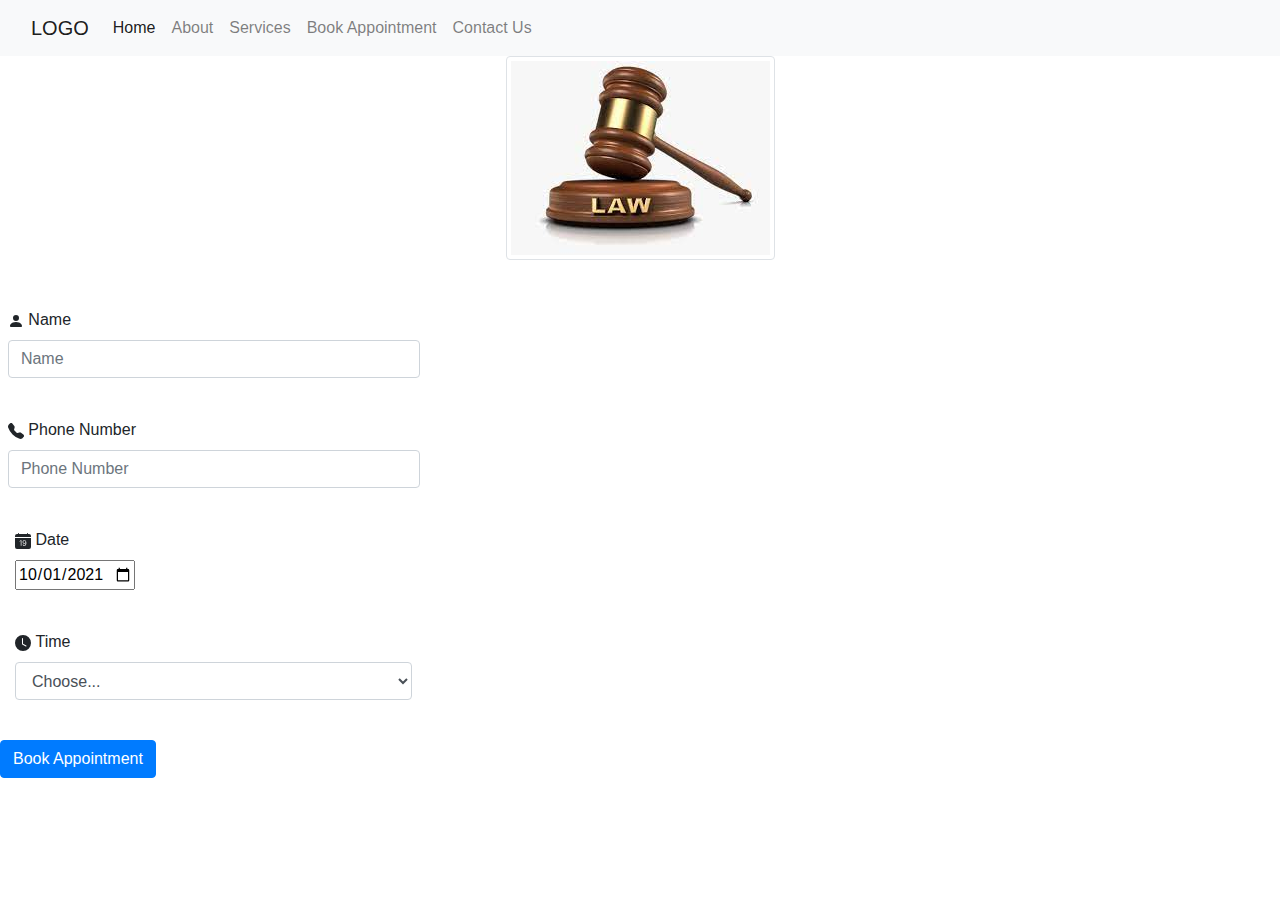
<file: bookingapp.html>
<!doctype html>
<html lang="en">
  <head>
    <!-- Required meta tags -->
    <meta charset="utf-8">
    <meta name="viewport" content="width=device-width, initial-scale=1">
    <title>Pratham Solutions</title>
    <!-- Bootstrap CSS -->
    <link rel="stylesheet" href="https://stackpath.bootstrapcdn.com/bootstrap/4.3.1/css/bootstrap.min.css" integrity="sha384-ggOyR0iXCbMQv3Xipma34MD+dH/1fQ784/j6cY/iJTQUOhcWr7x9JvoRxT2MZw1T" crossorigin="anonymous">
<script src="https://stackpath.bootstrapcdn.com/bootstrap/4.3.1/js/bootstrap.min.js" integrity="sha384-JjSmVgyd0p3pXB1rRibZUAYoIIy6OrQ6VrjIEaFf/nJGzIxFDsf4x0xIM+B07jRM" crossorigin="anonymous"></script>
<script src="https://code.jquery.com/jquery-3.3.1.slim.min.js" integrity="sha384-q8i/X+965DzO0rT7abK41JStQIAqVgRVzpbzo5smXKp4YfRvH+8abtTE1Pi6jizo" crossorigin="anonymous"></script>
<script src="https://cdnjs.cloudflare.com/ajax/libs/popper.js/1.14.7/umd/popper.min.js" integrity="sha384-UO2eT0CpHqdSJQ6hJty5KVphtPhzWj9WO1clHTMGa3JDZwrnQq4sF86dIHNDz0W1" crossorigin="anonymous"></script>

    <link href="https://cdn.jsdelivr.net/npm/bootstrap@5.1.3/dist/css/bootstrap.min.css" rel="stylesheet" integrity="sha384-1BmE4kWBq78iYhFldvKuhfTAU6auU8tT94WrHftjDbrCEXSU1oBoqyl2QvZ6jIW3" crossorigin="anonymous">

    <title>Pratham Solutions</title>
    <script type="javascript" src="tryjs.js"></script>
    <link rel="stylesheet" href="trycss.css">
    <script src="https://code.jquery.com/jquery-3.6.0.min.js"  integrity="sha256-/xUj+3OJU5yExlq6GSYGSHk7tPXikynS7ogEvDej/m4=" crossorigin="anonymous"></script>
  </head>
  <body>
    
     
    <!-- Nav bar-->
    <nav class="navbar navbar-expand-lg navbar-light bg-light">
        <div class="container-fluid">
          <a class="navbar-brand" href="#">LOGO</a>
          <button class="navbar-toggler" type="button" data-bs-toggle="collapse" data-bs-target="#navbarSupportedContent" aria-controls="navbarSupportedContent" aria-expanded="false" aria-label="Toggle navigation">
            <span class="navbar-toggler-icon"></span>
          </button>
          <div class="collapse navbar-collapse" id="navbarSupportedContent">
            <ul class="navbar-nav me-auto mb-2 mb-lg-0">
              <li class="nav-item">
                <a class="nav-link active" aria-current="page" href="try.html">Home</a>
              </li>
              <li class="nav-item">
                <a class="nav-link" href="#aboutuss">About</a>
              </li>
              <li class="nav-item">
                <a class="nav-link" href="Services.html">Services</a>
              </li>
              <li class="nav-item">
                <a class="nav-link" href="bookingapp.html">Book Appointment</a>
              </li>
              <li class="nav-item">
                <a class="nav-link" href="#">Contact Us</a>
              </li>
              <!-- DROPDOWN COMMENT 
                <li class="nav-item dropdown">
                <a class="nav-link dropdown-toggle" href="#" id="navbarDropdown" role="button" data-bs-toggle="dropdown" aria-expanded="false">
                  Dropdown
                </a>
                <ul class="dropdown-menu" aria-labelledby="navbarDropdown">
                  <li><a class="dropdown-item" href="#">Action</a></li>
                  <li><a class="dropdown-item" href="#">Another action</a></li>
                  <li><hr class="dropdown-divider"></li>
                  <li><a class="dropdown-item" href="#">Something else here</a></li> -->
                </ul>
            </ul>
          </div>
        </div>
      </nav>
  <!--Scroll up button-->
      <!-- <button
      type="button"
      class="btn btn-danger btn-floating btn-lg"
      id="btn-back-to-top"
      >
<i class="fas fa-arrow-up"></i>
</button> -->



   <CENTER><img src="[data-uri]" alt="..." class="img-thumbnail"> 
   </CENTER>

<form>
   
    <div class="form-row">
    <div class="col-md-12"><br></div>
    <div class="col-md-12"><br></div>
      <div class="form-group col-md-4"style="padding-left: 1%;">
        <svg xmlns="http://www.w3.org/2000/svg" width="16" height="16" fill="currentColor" class="bi bi-person-fill" viewBox="0 0 16 16">
            <path d="M3 14s-1 0-1-1 1-4 6-4 6 3 6 4-1 1-1 1H3zm5-6a3 3 0 1 0 0-6 3 3 0 0 0 0 6z"/>
          </svg>
          <label for="inputEmail4">Name</label>
          <input type="text" class="form-control" id="inputEmail4" placeholder="Name" required>
      </div>
      
      <div class="col-md-12"><br></div>

      <div class="form-group col-md-4" style="padding-left: 1%;">
        <svg xmlns="http://www.w3.org/2000/svg" width="16" height="16" fill="currentColor" class="bi bi-telephone-fill" viewBox="0 0 16 16">
            <path fill-rule="evenodd" d="M1.885.511a1.745 1.745 0 0 1 2.61.163L6.29 2.98c.329.423.445.974.315 1.494l-.547 2.19a.678.678 0 0 0 .178.643l2.457 2.457a.678.678 0 0 0 .644.178l2.189-.547a1.745 1.745 0 0 1 1.494.315l2.306 1.794c.829.645.905 1.87.163 2.611l-1.034 1.034c-.74.74-1.846 1.065-2.877.702a18.634 18.634 0 0 1-7.01-4.42 18.634 18.634 0 0 1-4.42-7.009c-.362-1.03-.037-2.137.703-2.877L1.885.511z"/>
          </svg>
        <label for="inputPassword4">Phone Number</label>
        <input type="number" class="form-control" id="inputPassword4" placeholder="Phone Number" required>
      </div>
    </div>
    <div class="col-md-12"><br></div>
      <div class="form-group col-md-4">
        <svg xmlns="http://www.w3.org/2000/svg" width="16" height="16" fill="currentColor" class="bi bi-calendar-date-fill" viewBox="0 0 16 16">
            <path d="M4 .5a.5.5 0 0 0-1 0V1H2a2 2 0 0 0-2 2v1h16V3a2 2 0 0 0-2-2h-1V.5a.5.5 0 0 0-1 0V1H4V.5zm5.402 9.746c.625 0 1.184-.484 1.184-1.18 0-.832-.527-1.23-1.16-1.23-.586 0-1.168.387-1.168 1.21 0 .817.543 1.2 1.144 1.2z"/>
            <path d="M16 14V5H0v9a2 2 0 0 0 2 2h12a2 2 0 0 0 2-2zm-6.664-1.21c-1.11 0-1.656-.767-1.703-1.407h.683c.043.37.387.82 1.051.82.844 0 1.301-.848 1.305-2.164h-.027c-.153.414-.637.79-1.383.79-.852 0-1.676-.61-1.676-1.77 0-1.137.871-1.809 1.797-1.809 1.172 0 1.953.734 1.953 2.668 0 1.805-.742 2.871-2 2.871zm-2.89-5.435v5.332H5.77V8.079h-.012c-.29.156-.883.52-1.258.777V8.16a12.6 12.6 0 0 1 1.313-.805h.632z"/>
          </svg>
          <label for="inputState">Date</label> <br>
        <!-- <select id="inputState" class="form-control"> -->
            <input type="date" id="start" name="date" value="2021-10-01" min="2021-01-01" max="2030-12-31" required>
        
          <!-- <option selected>Choose...</option> -->
        </select>
      </div>

      <div class="col-md-12"><br></div>
      <div class="form-group col-md-4">
        <svg xmlns="http://www.w3.org/2000/svg" width="16" height="16" fill="currentColor" class="bi bi-clock-fill" viewBox="0 0 16 16">
            <path d="M16 8A8 8 0 1 1 0 8a8 8 0 0 1 16 0zM8 3.5a.5.5 0 0 0-1 0V9a.5.5 0 0 0 .252.434l3.5 2a.5.5 0 0 0 .496-.868L8 8.71V3.5z"/>
          </svg>
        <label for="inputState">Time</label>
        <select id="inputState" class="form-control">
          <option selected>Choose...</option>
          <option value="10: 00" name="time">10: 00</option>
          <option value="12: 00" name="time">11: 00</option>
          <option value="14: 00" name="time">12: 00</option>
          <option value="16: 00" name="time">03: 00</option>
          <option value="18: 00" name="time">04: 00</option>
          <option value="20: 00" name="time">05: 00</option>
         
        </select>
      </div>

    </div>
    <!-- <div class="form-group">
      <div class="form-check">
        <input class="form-check-input" type="checkbox" id="gridCheck">
        <label class="form-check-label" for="gridCheck">
          Check me out
        </label>
      </div>
    </div> -->
   <!-- <CENTER> <button id="btnbook" type="submit" class="btn btn-primary">Book Appointment</button> </CENTER> -->
  </form>
  <div class="col-md-12"style="padding-left: 1%;"><br></div>

  <button id="btnSubmit" onclick="al()" class="btn btn-primary">Book Appointment</button> 
  <br /><br />
  <!-- <div id="myAlert" class="alert alert-danger collapse">
    <a href="#" class="close" data-dismiss-"alert">&times; </a> <strong>Error!</strong> There is a problem submitting your form -->

</div>
<script>
    function al(){
        alert("You Have succusfully booked the appointment. Thank you");
    }
</script>
</body>
</file>
<file: trycss.css>
.centered {
    position: absolute;
    top: 90%;
    left: 50%;
    transform: translate(-50%, -50%);
  }
  .parent{
    position: relative;
    width: 500px;
 }
 .img{
   width:500px;
 }
 .top-left{
    position: absolute;
    left:0;
    top:0;
 }
 .top-right{
    position: absolute;
    right:0;
    top:0;
 }
 .bottom-left{
    position: absolute;
    left:0;
    bottom:0;
 }
 .bottom-right{
    position: absolute;
    right:0;
    bottom:0;
 }
 
 #btn-back-to-top {
  position: fixed;
  bottom: 20px;
  right: 20px;
  display: none;
}
.scroll {
  color: #fff;
  margin-top: 100px
}

#toTopBtn {
  position: fixed;
  bottom: 26px;
  right: 39px;
  z-index: 98;
  padding: 21px;
  /* background-color: rgba(34, 33, 92, 0.8) */
}

.js .cd-top--fade-out {
  opacity: .5
}

.js .cd-top--is-visible {
  visibility: visible;
  opacity: 1
}

.hidemes1 .hidemes2 .hidemes3{
  display: none;
  visibility: hidden; 
}



.emergency{
  position: absolute;
  bottom: 27px;
  z-index: 1;
  background: #50c3ef;
  color: #fff;
  text-align: center;
  width: 100%;
}

.appoinment-content{
  position: relative;
}

.appoinment-content img{
  width: 100%;
}

.btn-main{
  background: #50c3ef;
}

.error{
  background: yellow;
  color: red;
  padding: 5px;
}

.success{
  background: #50c3ef;
  color: #fff;
  padding: 5px;
}



/* =================================== Contact Us Page ======================================= */
.location{
  width: 80%;
  margin: auto;
  padding: 80px 0;
}
.location iframe{
  width: 100%;
}
.contact-us{
  width: 80%;
  margin: auto;
}
.contact-col{
  flex-basis: 48%;
  margin-bottom: 30px;
  color: #f44336;
}
.contact-col div{
  display: flex;
  align-items: center;
  margin-bottom: 40px;
}
.contact-col div .fa{
  font-size: 28px;
  color: #f44336;
  margin: 10px;
  margin-right: 30px;
}
.contact-col div p{
  padding: 0;
}
.contact-col div h5{
  font-size: 20px;
  margin-bottom: 5px;
  color: #555;
  font-weight: 400;
}
.contact-col input , .contact-col  textarea{
  width: 100%;
  padding: 15px;
  margin-bottom: 17px;
  outline: none;
  border: 1px solid #ccc;
  border-radius: 5px;
  
}
</file>
